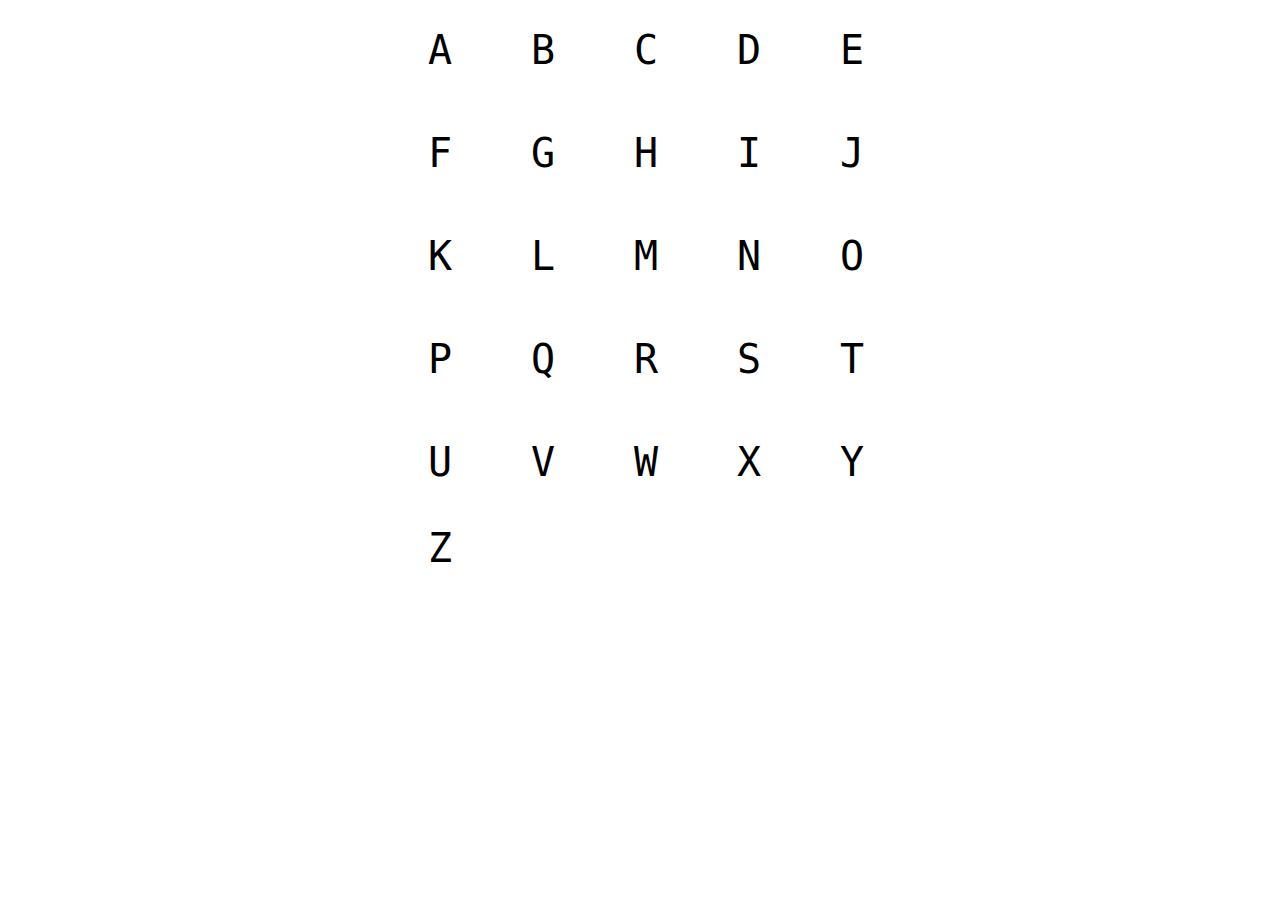
<file: 01 - JavaScript letter caller/index.html>
<!DOCTYPE html>
<html lang="en">
  <head>
    <meta charset="UTF-8" />
    <title>JS letter caller</title>
    <link rel="stylesheet" href="style.css" />
  </head>
  <body>
    <div class="keys">
      <div data-key="65" class="key">
        <kbd>A</kbd>
      </div>
      <div data-key="66" class="key">
        <kbd>B</kbd>
      </div>
      <div data-key="67" class="key">
        <kbd>C</kbd>
      </div>
      <div data-key="68" class="key">
        <kbd>D</kbd>
      </div>
      <div data-key="69" class="key">
        <kbd>E</kbd>
      </div>
      <div data-key="70" class="key">
        <kbd>F</kbd>
      </div>
      <div data-key="71" class="key">
        <kbd>G</kbd>
      </div>
      <div data-key="72" class="key">
        <kbd>H</kbd>
      </div>
      <div data-key="73" class="key">
        <kbd>I</kbd>
      </div>
      <div data-key="74" class="key">
        <kbd>J</kbd>
      </div>
      <div data-key="75" class="key">
        <kbd>K</kbd>
      </div>
      <div data-key="76" class="key">
        <kbd>L</kbd>
      </div>
      <div data-key="77" class="key">
        <kbd>M</kbd>
      </div>
      <div data-key="78" class="key">
        <kbd>N</kbd>
      </div>
      <div data-key="79" class="key">
        <kbd>O</kbd>
      </div>
      <div data-key="80" class="key">
        <kbd>P</kbd>
      </div>
      <div data-key="81" class="key">
        <kbd>Q</kbd>
      </div>
      <div data-key="82" class="key">
        <kbd>R</kbd>
      </div>
      <div data-key="83" class="key">
        <kbd>S</kbd>
      </div>
      <div data-key="84" class="key">
        <kbd>T</kbd>
      </div>
      <div data-key="85" class="key">
        <kbd>U</kbd>
      </div>
      <div data-key="86" class="key">
        <kbd>V</kbd>
      </div>
      <div data-key="87" class="key">
        <kbd>W</kbd>
      </div>
      <div data-key="88" class="key">
        <kbd>X</kbd>
      </div>
      <div data-key="89" class="key">
        <kbd>Y</kbd>
      </div>
      <div data-key="90" class="key">
        <kbd>Z</kbd>
      </div>
    </div>

    <audio data-key="65" src="sounds/letter_a.wav"></audio>
    <audio data-key="66" src="sounds/letter_b.wav"></audio>
    <audio data-key="67" src="sounds/letter_c.wav"></audio>
    <audio data-key="68" src="sounds/letter_d.wav"></audio>
    <audio data-key="69" src="sounds/letter_e.wav"></audio>
    <audio data-key="70" src="sounds/letter_f.wav"></audio>
    <audio data-key="71" src="sounds/letter_g.wav"></audio>
    <audio data-key="72" src="sounds/letter_h.wav"></audio>
    <audio data-key="73" src="sounds/letter_i.wav"></audio>
    <audio data-key="74" src="sounds/letter_j.wav"></audio>
    <audio data-key="75" src="sounds/letter_k.wav"></audio>
    <audio data-key="76" src="sounds/letter_l.wav"></audio>
    <audio data-key="77" src="sounds/letter_m.wav"></audio>
    <audio data-key="78" src="sounds/letter_n.wav"></audio>
    <audio data-key="79" src="sounds/letter_o.wav"></audio>
    <audio data-key="80" src="sounds/letter_p.wav"></audio>
    <audio data-key="81" src="sounds/letter_q.wav"></audio>
    <audio data-key="82" src="sounds/letter_r.wav"></audio>
    <audio data-key="83" src="sounds/letter_s.wav"></audio>
    <audio data-key="84" src="sounds/letter_t.wav"></audio>
    <audio data-key="85" src="sounds/letter_u.wav"></audio>
    <audio data-key="86" src="sounds/letter_v.wav"></audio>
    <audio data-key="87" src="sounds/letter_w.wav"></audio>
    <audio data-key="88" src="sounds/letter_x.wav"></audio>
    <audio data-key="89" src="sounds/letter_y.wav"></audio>
    <audio data-key="90" src="sounds/letter_z.wav"></audio>

    <script>
      function playSound(e) {
        const audio = document.querySelector(`audio[data-key="${e.keyCode}"]`);
        const key = document.querySelector(`.key[data-key="${e.keyCode}"]`);
        if (!audio) return; // stop the function from running altogether
        audio.currentTime = 0; //rewind to the start
        console.log(key);
        audio.play();
        key.classList.add("playing");
      }
      function removeTransition(e) {
        if (e.propertyName !== "transform") return;
        console.log(e.propertyName);
        this.classList.remove("playing");
      }

      const keys = document.querySelectorAll(".key");
      keys.forEach(key =>
        key.addEventListener("transitionend", removeTransition)
      );
      window.addEventListener("keydown", playSound);
    </script>
  </body>
</html>
</file>
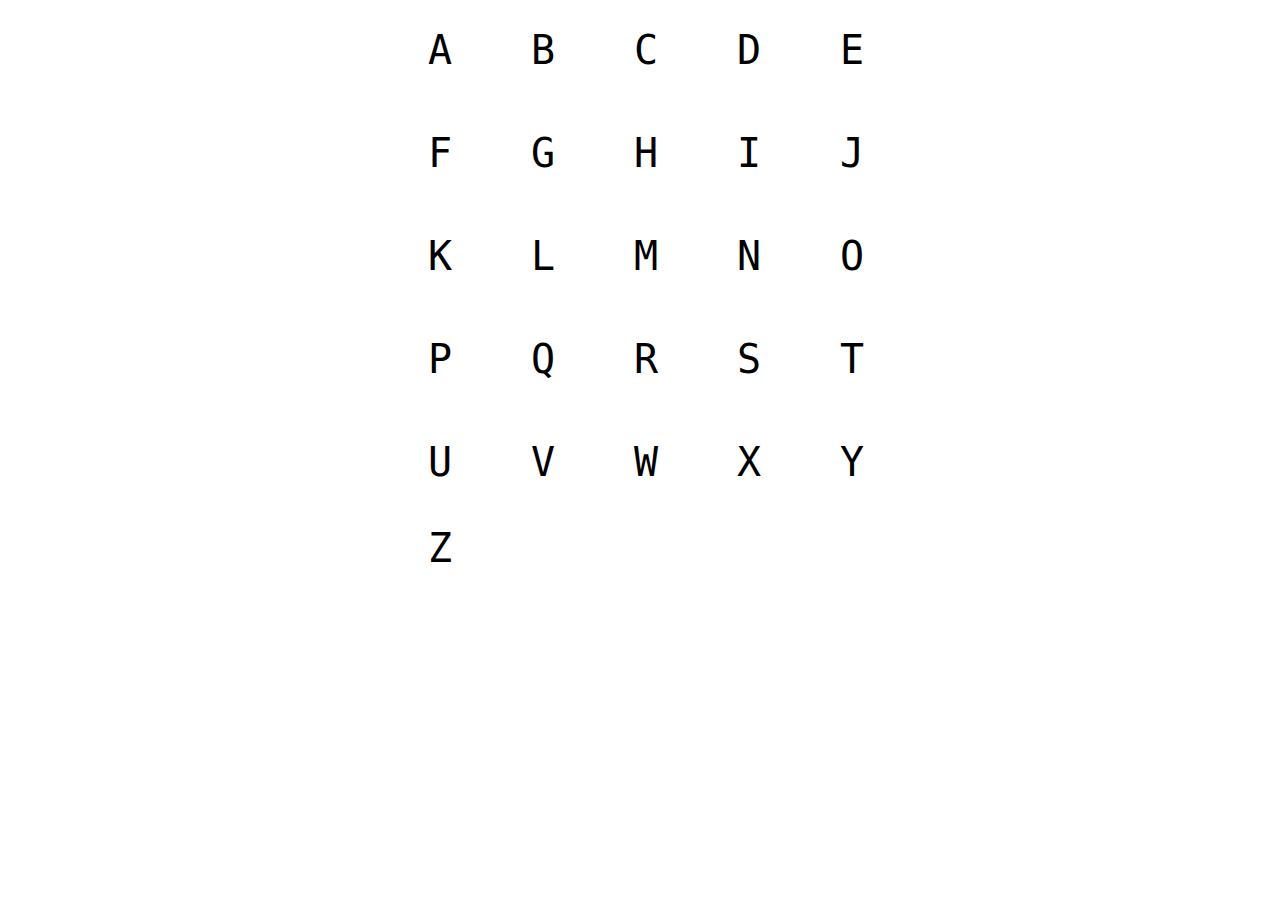
<file: 01 - JavaScript Drum Kit/index-START.html>
<!DOCTYPE html>
<html lang="en">
  <head>
    <meta charset="UTF-8" />
    <title>JS Drum Kit</title>
    <link rel="stylesheet" href="style.css" />
  </head>
  <body>
    <div class="keys">
      <div data-key="65" class="key">
        <kbd>A</kbd>
      </div>
      <div data-key="66" class="key">
        <kbd>B</kbd>
      </div>
      <div data-key="67" class="key">
        <kbd>C</kbd>
      </div>
      <div data-key="68" class="key">
        <kbd>D</kbd>
      </div>
      <div data-key="69" class="key">
        <kbd>E</kbd>
      </div>
      <div data-key="70" class="key">
        <kbd>F</kbd>
      </div>
      <div data-key="71" class="key">
        <kbd>G</kbd>
      </div>
      <div data-key="72" class="key">
        <kbd>H</kbd>
      </div>
      <div data-key="73" class="key">
        <kbd>I</kbd>
      </div>
      <div data-key="74" class="key">
        <kbd>J</kbd>
      </div>
      <div data-key="75" class="key">
        <kbd>K</kbd>
      </div>
      <div data-key="76" class="key">
        <kbd>L</kbd>
      </div>
      <div data-key="77" class="key">
        <kbd>M</kbd>
      </div>
      <div data-key="78" class="key">
        <kbd>N</kbd>
      </div>
      <div data-key="79" class="key">
        <kbd>O</kbd>
      </div>
      <div data-key="80" class="key">
        <kbd>P</kbd>
      </div>
      <div data-key="81" class="key">
        <kbd>Q</kbd>
      </div>
      <div data-key="82" class="key">
        <kbd>R</kbd>
      </div>
      <div data-key="83" class="key">
        <kbd>S</kbd>
      </div>
      <div data-key="84" class="key">
        <kbd>T</kbd>
      </div>
      <div data-key="85" class="key">
        <kbd>U</kbd>
      </div>
      <div data-key="86" class="key">
        <kbd>V</kbd>
      </div>
      <div data-key="87" class="key">
        <kbd>W</kbd>
      </div>
      <div data-key="88" class="key">
        <kbd>X</kbd>
      </div>
      <div data-key="89" class="key">
        <kbd>Y</kbd>
      </div>
      <div data-key="90" class="key">
        <kbd>Z</kbd>
      </div>
    </div>

    <audio data-key="65" src="sounds/letter_a.wav"></audio>
    <audio data-key="66" src="sounds/letter_b.wav"></audio>
    <audio data-key="67" src="sounds/letter_c.wav"></audio>
    <audio data-key="68" src="sounds/letter_d.wav"></audio>
    <audio data-key="69" src="sounds/letter_e.wav"></audio>
    <audio data-key="70" src="sounds/letter_f.wav"></audio>
    <audio data-key="71" src="sounds/letter_g.wav"></audio>
    <audio data-key="72" src="sounds/letter_h.wav"></audio>
    <audio data-key="73" src="sounds/letter_i.wav"></audio>
    <audio data-key="74" src="sounds/letter_j.wav"></audio>
    <audio data-key="75" src="sounds/letter_k.wav"></audio>
    <audio data-key="76" src="sounds/letter_l.wav"></audio>
    <audio data-key="77" src="sounds/letter_m.wav"></audio>
    <audio data-key="78" src="sounds/letter_n.wav"></audio>
    <audio data-key="79" src="sounds/letter_o.wav"></audio>
    <audio data-key="80" src="sounds/letter_p.wav"></audio>
    <audio data-key="81" src="sounds/letter_q.wav"></audio>
    <audio data-key="82" src="sounds/letter_r.wav"></audio>
    <audio data-key="83" src="sounds/letter_s.wav"></audio>
    <audio data-key="84" src="sounds/letter_t.wav"></audio>
    <audio data-key="85" src="sounds/letter_u.wav"></audio>
    <audio data-key="86" src="sounds/letter_v.wav"></audio>
    <audio data-key="87" src="sounds/letter_w.wav"></audio>
    <audio data-key="88" src="sounds/letter_x.wav"></audio>
    <audio data-key="89" src="sounds/letter_y.wav"></audio>
    <audio data-key="90" src="sounds/letter_z.wav"></audio>

    <script>
      function playSound(e) {
        const audio = document.querySelector(`audio[data-key="${e.keyCode}"]`);
        const key = document.querySelector(`.key[data-key="${e.keyCode}"]`);
        if (!audio) return; // stop the function from running altogether
        audio.currentTime = 0; //rewind to the start
        console.log(key);
        audio.play();
        key.classList.add("playing");
      }
      function removeTransition(e) {
        if (e.propertyName !== "transform") return;
        console.log(e.propertyName);
        this.classList.remove("playing");
      }

      const keys = document.querySelectorAll(".key");
      keys.forEach(key =>
        key.addEventListener("transitionend", removeTransition)
      );
      window.addEventListener("keydown", playSound);
    </script>
  </body>
</html>
</file>
<file: 01 - JavaScript letter caller/style.css>
html {
  font-size: 10px;
  background: bottom center;
  background-size: cover;
}

body,
html {
  margin: 0;
  padding: 0;
  font-family: sans-serif;
  margin-left: auto;
  margin-right: auto;
  width: 50em;
}

.keys {
  /*display: flex;
  flex: 1;
  min-height: 100vh;
  align-items: center;*/
  justify-content: center;
  display: inline-grid;
  grid-template-rows: 100px 100px 100px 100px 100px;
  grid-template-columns: 100px 100px 100px 100px 100px;
  grid-gap: 3px;
  justify-items: center;
  align-items: center;
  justify-content: center;
}

.key {
  /* display: flex;
  justify-content: center;
  align-items: center;
  font-size: 3em; */
  /*border: 0.4rem solid black;*/
  border-radius: 0.5rem;
  margin: 1rem;
  font-size: 1.5rem;
  /*padding: 1rem 0.5rem;
  transition: all 0.07s ease;
  width: 40rem;
  text-align: center;
  color: rgb(2, 0, 0);
  background: rgba(0, 0, 0, 0.4);
  text-shadow: 0 0 0.5rem black;*/
}

.playing {
  transform: scale(1.2);
  border-color: #ff006a;
  box-shadow: 0 0 1rem #ffc600;
}

kbd {
  display: block;
  font-size: 4rem;
}

.sound {
  font-size: 1.2rem;
  text-transform: uppercase;
  letter-spacing: 0.1rem;
  color: #ffc600;
}
</file>
<file: 01 - JavaScript Drum Kit/style.css>
html {
  font-size: 10px;
  background: bottom center;
  background-size: cover;
}

body,
html {
  margin: 0;
  padding: 0;
  font-family: sans-serif;
  margin-left: auto;
  margin-right: auto;
  width: 50em;
}

.keys {
  /*display: flex;
  flex: 1;
  min-height: 100vh;
  align-items: center;*/
  justify-content: center;
  display: inline-grid;
  grid-template-rows: 100px 100px 100px 100px 100px;
  grid-template-columns: 100px 100px 100px 100px 100px;
  grid-gap: 3px;
  justify-items: center;
  align-items: center;
  justify-content: center;
}

.key {
  /* display: flex;
  justify-content: center;
  align-items: center;
  font-size: 3em; */
  /*border: 0.4rem solid black;*/
  border-radius: 0.5rem;
  margin: 1rem;
  font-size: 1.5rem;
  /*padding: 1rem 0.5rem;
  transition: all 0.07s ease;
  width: 40rem;
  text-align: center;
  color: rgb(2, 0, 0);
  background: rgba(0, 0, 0, 0.4);
  text-shadow: 0 0 0.5rem black;*/
}

.playing {
  transform: scale(1.2);
  border-color: #ff006a;
  box-shadow: 0 0 1rem #ffc600;
}

kbd {
  display: block;
  font-size: 4rem;
}

.sound {
  font-size: 1.2rem;
  text-transform: uppercase;
  letter-spacing: 0.1rem;
  color: #ffc600;
}
</file>
